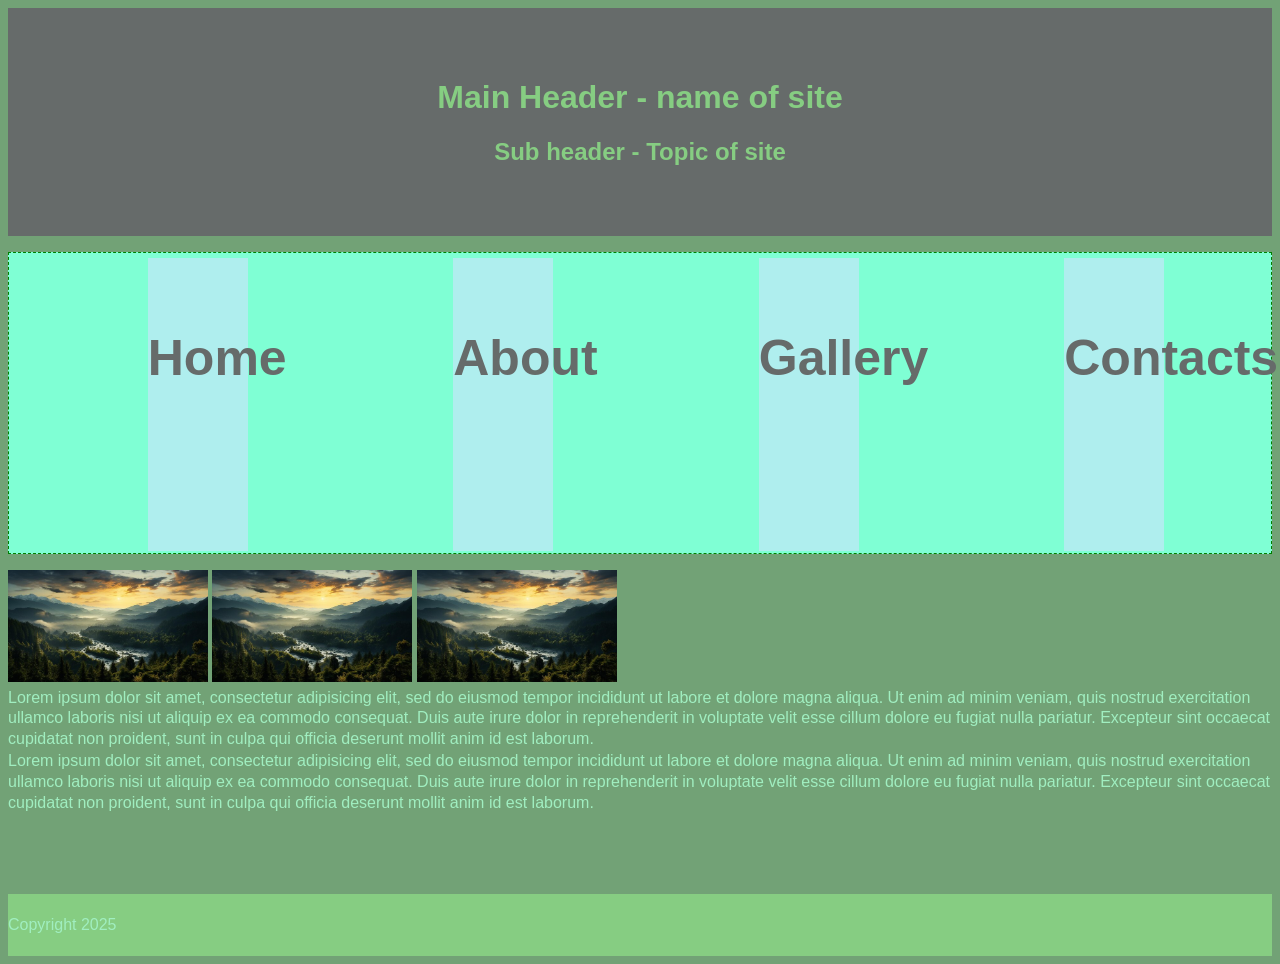
<file: index.html>
<!DOCTYPE html>
  <html lang="uk">
  <head>
       <meta charset="UTF-8">
       <title>My site</title>
       <link rel="stylesheet" type="text/css" href="style.css">
  </head>
  <body>
       <header>
           <h1>Main Header - name of site</h1>
           <h2>Sub header - Topic of site</h2>
       </header>

       <nav>
           <ul class="container">
                <li><a href="index.html">Home</a></li>
                <li><a href="info.html">About</a></li>
                <li><a href="gallery.html">Gallery</a></li>
                <li><a href="form.html">Contacts</a></li>
            </ul>
        </nav>

        <img src="1.jpg" class="img">
        <img src="1.jpg" class="img">
        <img src="1.jpg" class="img">
        

        <p>Lorem ipsum dolor sit amet, consectetur adipisicing elit, sed do eiusmod
        tempor incididunt ut labore et dolore magna aliqua. Ut enim ad minim veniam,
        quis nostrud exercitation ullamco laboris nisi ut aliquip ex ea commodo
        consequat. Duis aute irure dolor in reprehenderit in voluptate velit esse
        cillum dolore eu fugiat nulla pariatur. Excepteur sint occaecat cupidatat non
        proident, sunt in culpa qui officia deserunt mollit anim id est laborum.</p>
        <p>Lorem ipsum dolor sit amet, consectetur adipisicing elit, sed do eiusmod
        tempor incididunt ut labore et dolore magna aliqua. Ut enim ad minim veniam,
        quis nostrud exercitation ullamco laboris nisi ut aliquip ex ea commodo
        consequat. Duis aute irure dolor in reprehenderit in voluptate velit esse
        cillum dolore eu fugiat nulla pariatur. Excepteur sint occaecat cupidatat non
        proident, sunt in culpa qui officia deserunt mollit anim id est laborum.</p>
            
            
       <footer>
           <p>Copyright 2025</p>
       </footer>

   </body>
  </html>
</file>
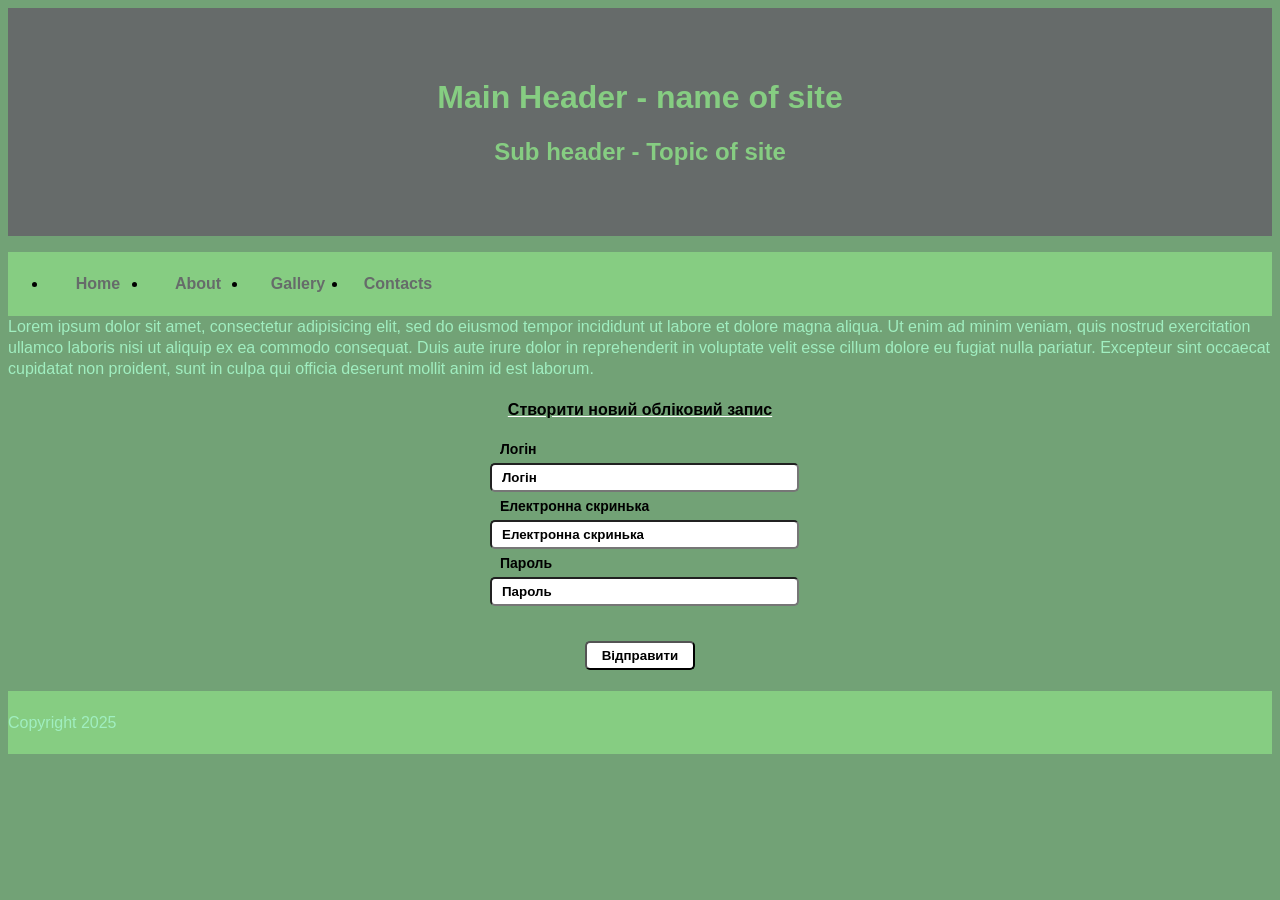
<file: form.html>
<!DOCTYPE html>
  <html lang="uk">
  <head>
       <meta charset="UTF-8">
       <title>My site</title>
       <link rel="stylesheet" type="text/css" href="style.css">
  </head>
  <body>
       <header>
           <h1>Main Header - name of site</h1>
           <h2>Sub header - Topic of site</h2>
       </header>

       <nav>
           <ul>
                <li><a href="index.html">Home</a></li>
                <li><a href="info.html">About</a></li>
                <li><a href="gallery.html">Gallery</a></li>
                <li><a href="form.html">Contacts</a></li>
            </ul>
        </nav>

        <p>Lorem ipsum dolor sit amet, consectetur adipisicing elit, sed do eiusmod
        tempor incididunt ut labore et dolore magna aliqua. Ut enim ad minim veniam,
        quis nostrud exercitation ullamco laboris nisi ut aliquip ex ea commodo
        consequat. Duis aute irure dolor in reprehenderit in voluptate velit esse
        cillum dolore eu fugiat nulla pariatur. Excepteur sint occaecat cupidatat non
        proident, sunt in culpa qui officia deserunt mollit anim id est laborum.</p>

        <h4>Створити новий обліковий запис</h4>
            <div>
            <form name="user_form" action="#" method="post">
                <label for="login">Логін</label>
                <br>
                <input type="text" name="login" placeholder="Логін" id="login" size="35" required>
                <br>

                <label for="email">Електронна скринька</label>
                <br>
                <input type="email" name="email" placeholder="Електронна скринька" id="email" size="35" required>
                <br>

                <label for="password">Пароль</label>
                <br>
                <input type="password" name="password" placeholder="Пароль" id="password" size="35" required>
                <br>
                <input type="submit" name="submit" id="submit" value="Відправити">
            </div>

            </form>
            
        
    
       <footer>
           <p>Copyright 2025</p>
       </footer>

   </body>
  </html>
</file>
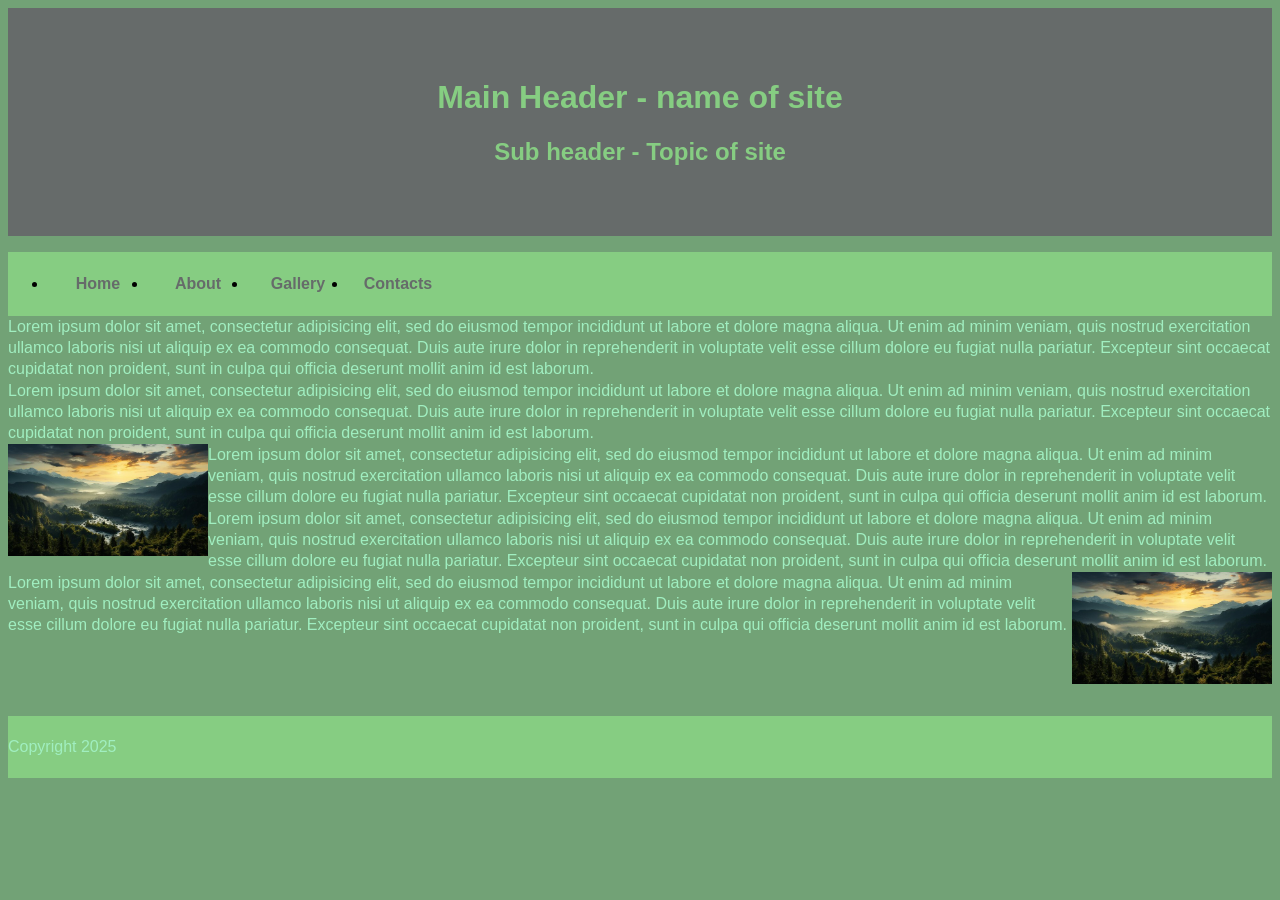
<file: info.html>
<!DOCTYPE html>
  <html lang="uk">
  <head>
       <meta charset="UTF-8">
       <title>My site</title>
       <link rel="stylesheet" type="text/css" href="style.css">
  </head>
  <body>
       <header>
           <h1>Main Header - name of site</h1>
           <h2>Sub header - Topic of site</h2>
       </header>

       <nav>
           <ul>
                <li><a href="index.html">Home</a></li>
                <li><a href="info.html">About</a></li>
                <li><a href="gallery.html">Gallery</a></li>
                <li><a href="form.html">Contacts</a></li>
            </ul>
        </nav>

        
        <p>Lorem ipsum dolor sit amet, consectetur adipisicing elit, sed do eiusmod
        tempor incididunt ut labore et dolore magna aliqua. Ut enim ad minim veniam,
        quis nostrud exercitation ullamco laboris nisi ut aliquip ex ea commodo
        consequat. Duis aute irure dolor in reprehenderit in voluptate velit esse
        cillum dolore eu fugiat nulla pariatur. Excepteur sint occaecat cupidatat non
        proident, sunt in culpa qui officia deserunt mollit anim id est laborum.</p>
        <p>Lorem ipsum dolor sit amet, consectetur adipisicing elit, sed do eiusmod
        tempor incididunt ut labore et dolore magna aliqua. Ut enim ad minim veniam,
        quis nostrud exercitation ullamco laboris nisi ut aliquip ex ea commodo
        consequat. Duis aute irure dolor in reprehenderit in voluptate velit esse
        cillum dolore eu fugiat nulla pariatur. Excepteur sint occaecat cupidatat non
        proident, sunt in culpa qui officia deserunt mollit anim id est laborum.</p>
        <img src="1.jpg" class="img left">
        <p>Lorem ipsum dolor sit amet, consectetur adipisicing elit, sed do eiusmod
        tempor incididunt ut labore et dolore magna aliqua. Ut enim ad minim veniam,
        quis nostrud exercitation ullamco laboris nisi ut aliquip ex ea commodo
        consequat. Duis aute irure dolor in reprehenderit in voluptate velit esse
        cillum dolore eu fugiat nulla pariatur. Excepteur sint occaecat cupidatat non
        proident, sunt in culpa qui officia deserunt mollit anim id est laborum.</p>
        <p>Lorem ipsum dolor sit amet, consectetur adipisicing elit, sed do eiusmod
        tempor incididunt ut labore et dolore magna aliqua. Ut enim ad minim veniam,
        quis nostrud exercitation ullamco laboris nisi ut aliquip ex ea commodo
        consequat. Duis aute irure dolor in reprehenderit in voluptate velit esse
        cillum dolore eu fugiat nulla pariatur. Excepteur sint occaecat cupidatat non
        proident, sunt in culpa qui officia deserunt mollit anim id est laborum.</p>
        <img src="1.jpg" class="img right">
        <p>Lorem ipsum dolor sit amet, consectetur adipisicing elit, sed do eiusmod
        tempor incididunt ut labore et dolore magna aliqua. Ut enim ad minim veniam,
        quis nostrud exercitation ullamco laboris nisi ut aliquip ex ea commodo
        consequat. Duis aute irure dolor in reprehenderit in voluptate velit esse
        cillum dolore eu fugiat nulla pariatur. Excepteur sint occaecat cupidatat non
        proident, sunt in culpa qui officia deserunt mollit anim id est laborum.</p>
            
            
       <footer>
           <p>Copyright 2025</p>
       </footer>

   </body>
  </html>
</file>
<file: style.css>
body{
	font-family: Arial, Sant-Serif;
	font-size: 100%;
	background-color: #72A276;
}
u1{
	margin: 0;
	padding: 0;
}
u1 li{
	list-style-type: none;
}
a{
	text-decoration: none;
}
header{
	padding: 50px 0;
	background-color: #666B6A;
}
h1, h2{
	color: #86CD82;
	text-align: center;
}
nav{
	background-color: #86CD82;
	border-color: #A0EEC0;
	min-height: 64px;
}
nav li{
	float: left;
	width: 100px;
}
nav a{
	display: block;
	color: #666B6A;
	line-height: 4em;
	font-weight: bold;
	text-align: center;
}
nav li a:hover{
	color: #8AE9C1;
	background-color: #666B6A;
}
p{
	font-size: 16px;
	line-height: 1.3;
	margin-top: 0.1em;
	margin-bottom: 0;
	color: #A0EEC0;
}
footer{
	background-color: #86CD82;
	color: #8AE9C1;
	padding: 20px 0;
	margin-top: 80px;
}
.img{
	width: 200px;
}
.left{
	float: left;
}
.right{
	float: right;
}
.img-container li{
    display: inline-block;
    width: 32%;
    padding: 10px;
}
.img-container{
	text-align: center;
	margin-top: 20px;
	width: 100%;
}
.img-container img{
	width: 80%;
	display: inline-block;
	transition: 0.25s;
}
.img-container ul li{
	list-style-type: none;
}
.inline-img img{
	width: 250px;
    display: inline-block;
    border-radius: 15px;
    text-align: center;
    transform: scale(0.95);
    transition: 0.3s;
    max-width: 35%;
}

.inline-img img:hover{
	transform: scale(1);
}

 .container{
	display: flex;
	flex-direction: row;
	justify-content: space-around;
	align-items: stretch;
	height: 300px;
	border: 1px dashed green;
	background-color: #7FFFD4;
}
 .container li{
	/*flex-grow: 1;*/
	margin-top: 5px;
	margin-bottom: 2px;
	margin-right: 8px;
	background-color: #AFEEEE;
	list-style-type: none;
	font-size: 50px;
}

h4{
	text-align: center;
	text-decoration: underline;
	text-decoration-color: white;
}

div{
	margin: 0 auto;
	width: 300px;
}
input{
	margin-top: 5px;
	margin-bottom: 5px;
	padding: 5px 0 5px 10px;
	border-radius: 5px;
	font-weight: bold;
	background-color: white;
}
::placeholder{
	color: black;
}
#submit{
	position: absolute;
	width: 110px;
	left: 0;
	right: 0;
	padding-left: 0;
	margin: 30px auto;
	color: black;
}

label{
	margin-left: 10px;
	font-weight: bold;
	font-size: 14px;
}
</file>
